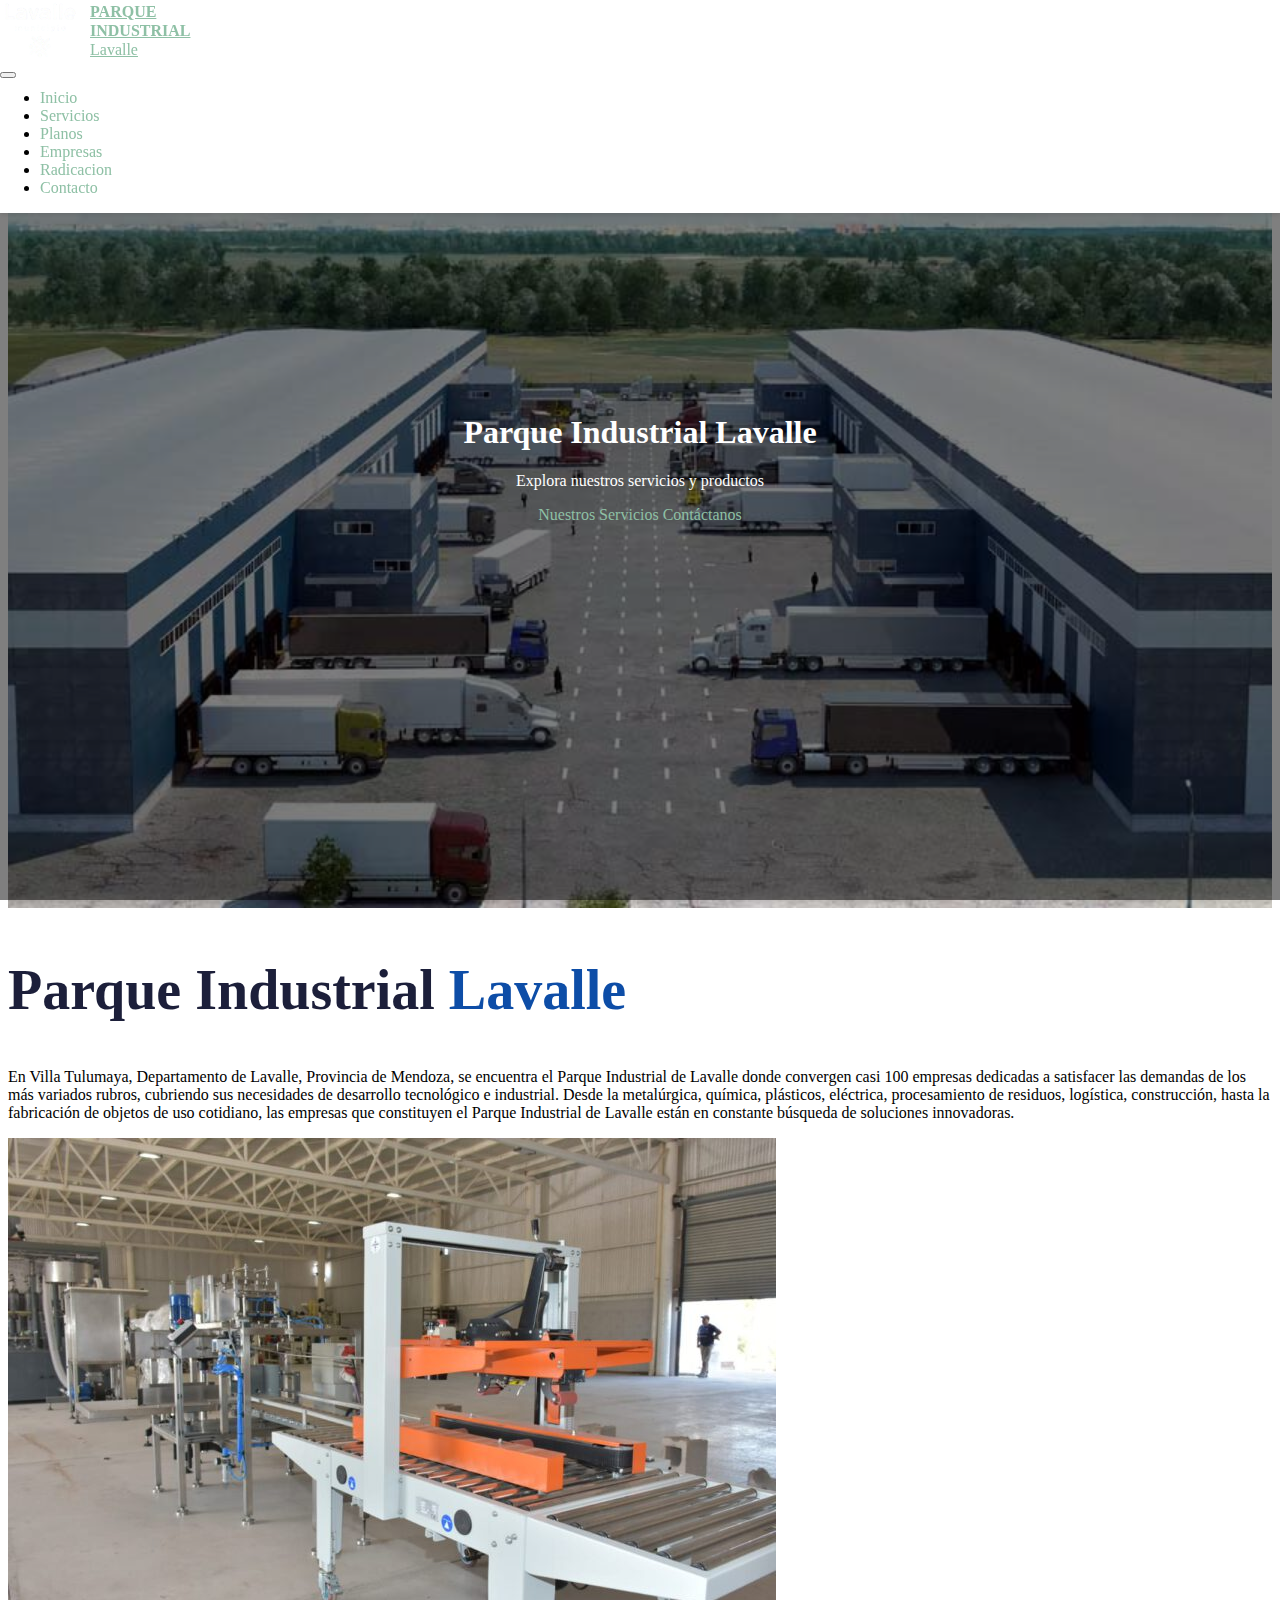
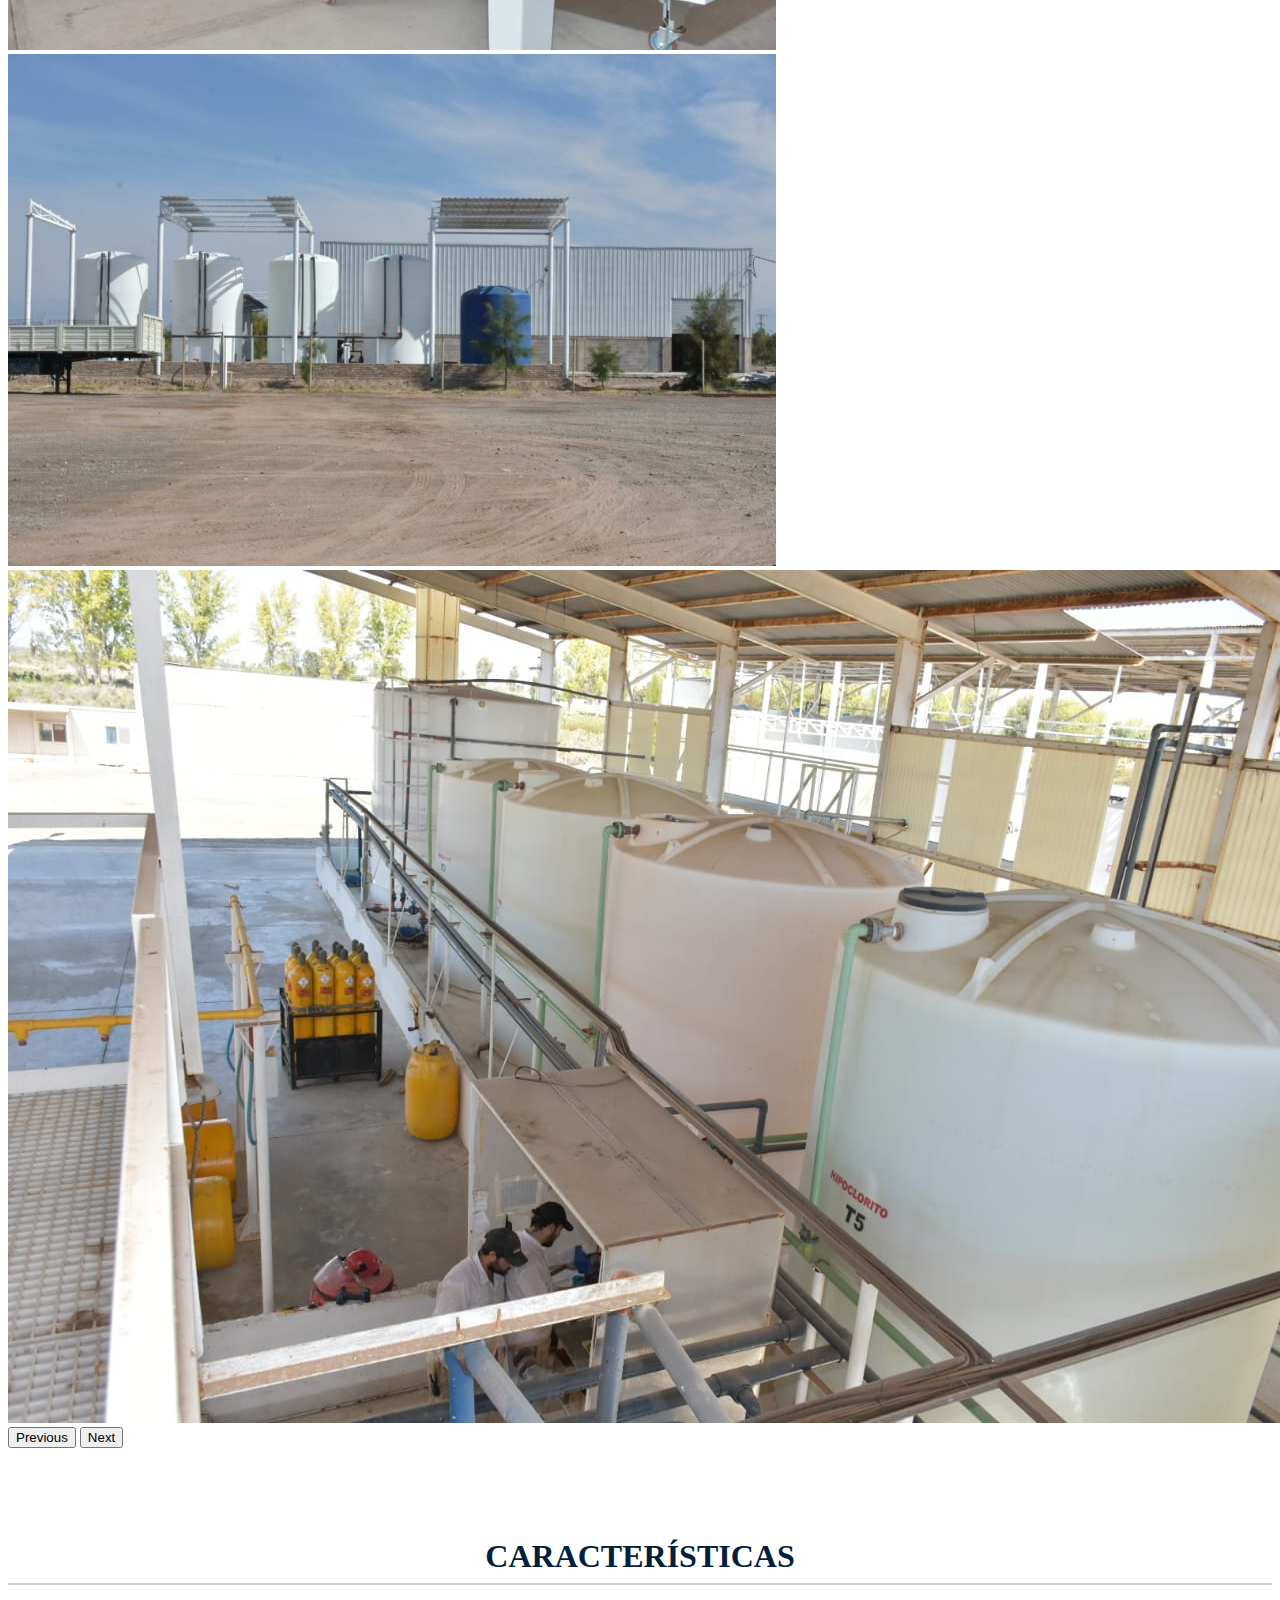
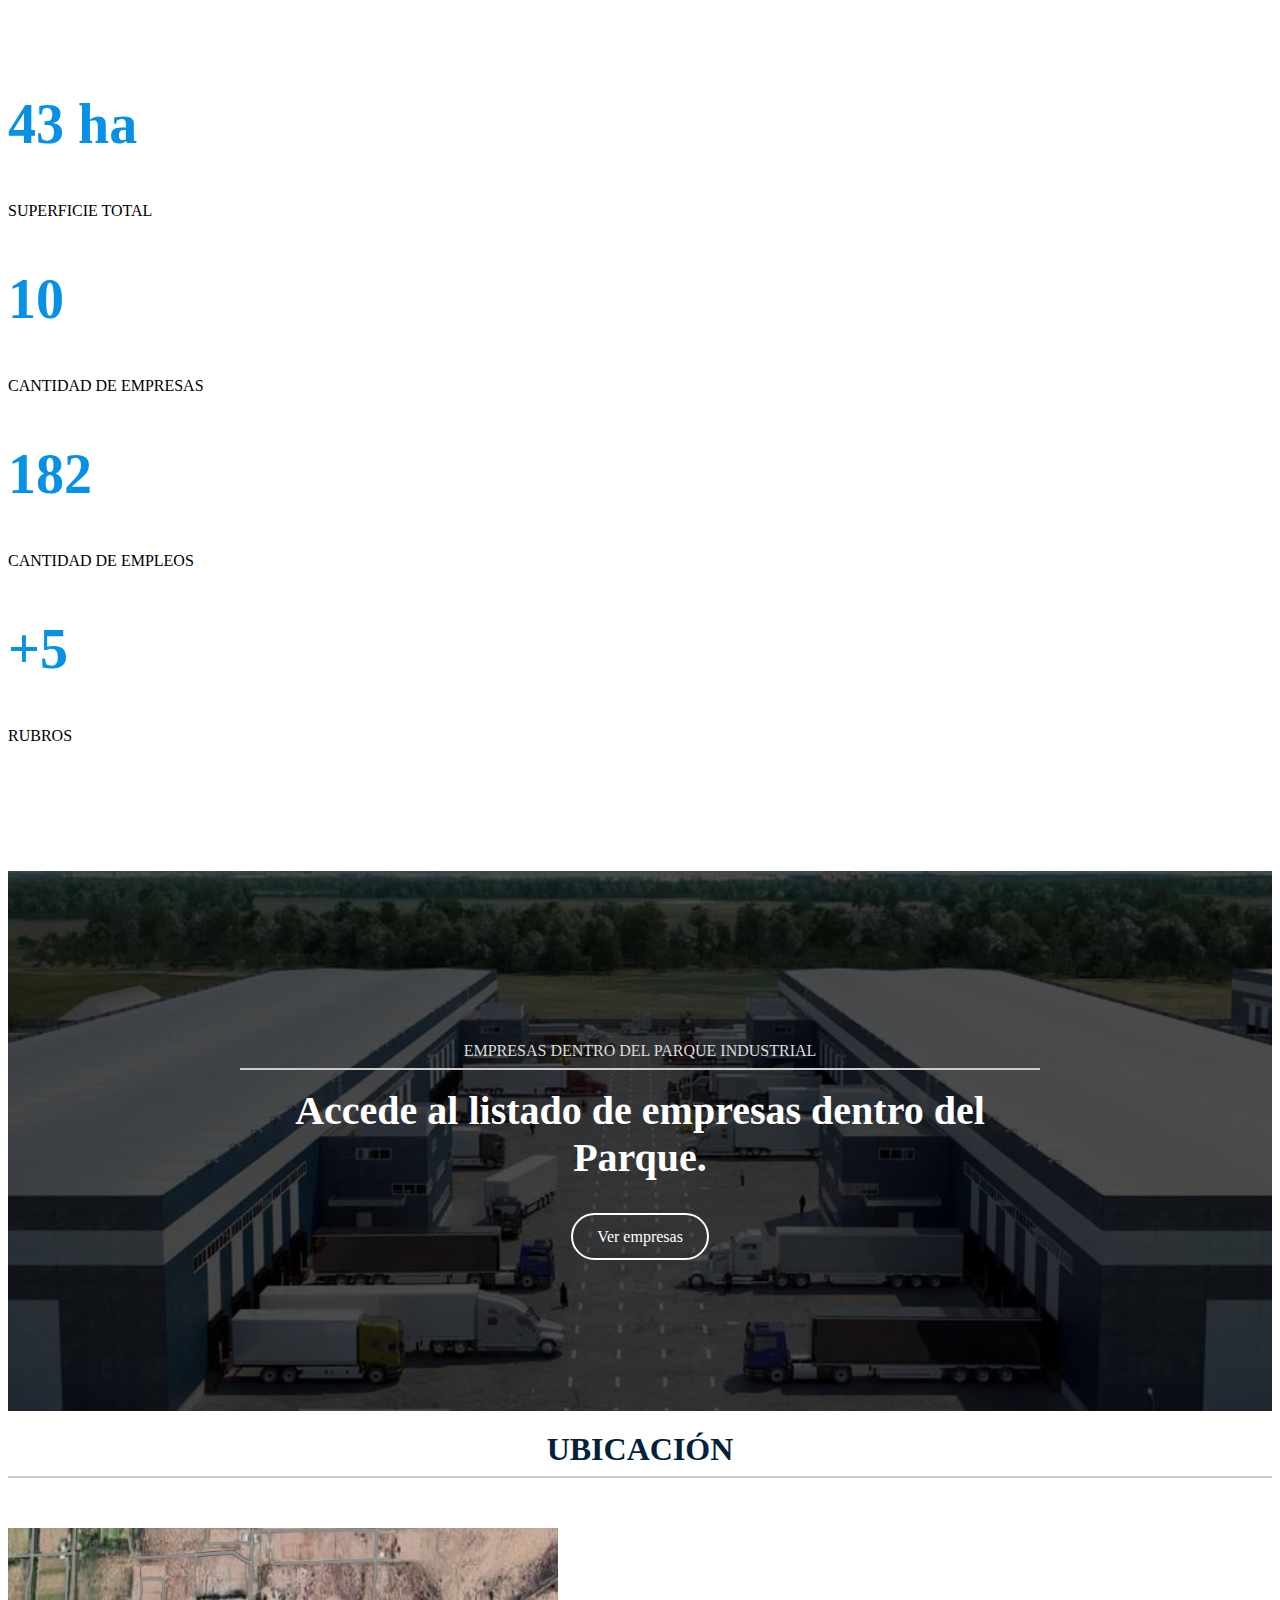
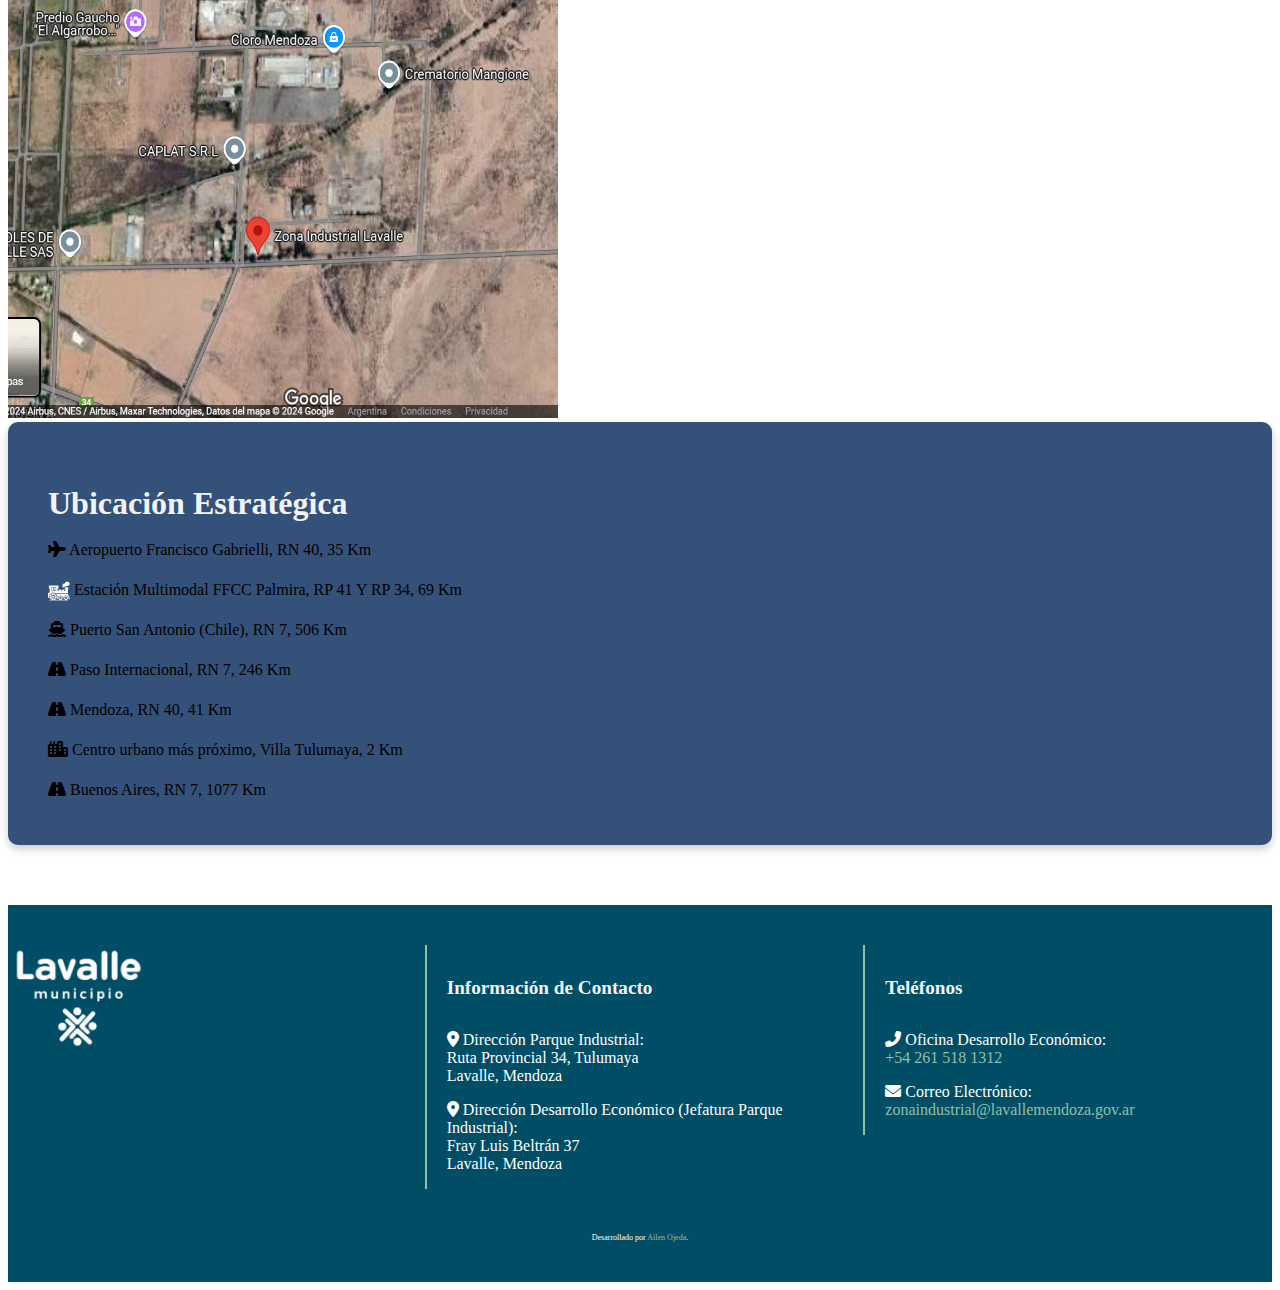
<file: index.html>
<!DOCTYPE html>
<html lang="en">
  <head>
    <title>Title</title>
    <!-- Required meta tags -->
    <meta charset="utf-8" />
    <meta
      name="viewport"
      content="width=device-width, initial-scale=1, shrink-to-fit=no"
    />

    <!-- Bootstrap CSS v5.2.1 -->
    <link
      href="https://cdn.jsdelivr.net/npm/bootstrap@5.3.2/dist/css/bootstrap.min.css"
      rel="stylesheet"
      integrity="sha384-T3c6CoIi6uLrA9TneNEoa7RxnatzjcDSCmG1MXxSR1GAsXEV/Dwwykc2MPK8M2HN"
      crossorigin="anonymous"
    />

    <link href="style.css" rel="stylesheet" />
 <!-- Última versión de Font Awesome -->
<link href="https://cdnjs.cloudflare.com/ajax/libs/font-awesome/6.0.0-beta3/css/all.min.css" rel="stylesheet">


  </head>

  <body>
    <header>
      <!-- Nav -->
      <!-- Responsive navbar-->
      <nav class="navbar navbar-expand-lg navbar-dark bg-dark">
        <div class="container px-6">
          <a class="navbar-brand me-auto logo-left" href="index.html">
            <img src="assets/logo/logo2.png" alt="Logo" width="80" height="me-auto" />
            <div class="brand-text">
              <strong>PARQUE <br> INDUSTRIAL</strong><br />Lavalle
            </div>
          </a>
          <button class="navbar-toggler" type="button" data-bs-toggle="collapse" data-bs-target="#navbarSupportedContent" aria-controls="navbarSupportedContent" aria-expanded="false" aria-label="Toggle navigation">
            <span class="navbar-toggler-icon"></span>
          </button>
          <div class="collapse navbar-collapse" id="navbarSupportedContent">
            <ul class="navbar-nav ms-auto mb-2 mb-lg-0">
              <li class="nav-item">
                <a class="nav-link active" aria-current="page" href="index.html">Inicio</a>
              </li>
          
              <li class="nav-item">
                <a class="nav-link" href="servicios/servicios.html">Servicios</a>
              </li>
              <li class="nav-item">
                <a class="nav-link" href="planos/planos.html">Planos</a>
              </li>
              <li class="nav-item">
                <a class="nav-link" href="empresas/empresas.html">Empresas</a>
              </li>
              <li class="nav-item">
                <a class="nav-link" href="radicacion/radicacion.html">Radicacion</a>
              </li>
              <li class="nav-item">
                <a class="nav-link" href="#contacto">Contacto</a>
              </li>
            </ul>
          </div>
        </div>
      </nav>
      
      <!-- Nav Fin -->

      <section class="hero position-relative">
        <div class="overlay"></div>
        <div class="hero-content text-center">
          <h1 class="display-3 fw-bold">Parque Industrial Lavalle</h1>
          <p class="lead">Explora nuestros servicios y productos</p>
          <div class="d-grid gap-2 d-sm-flex justify-content-sm-center">
            <a class="btn btn-primary btn-lg px-4 me-sm-3" href="servicios.html"
              >Nuestros Servicios</a
            >
            <a class="btn btn-outline-light btn-lg px-4" href="#contacto"
              >Contáctanos</a
            >
          </div>
        </div>
      </section>
    </header>
    <!-- Fin header-->

    <main>
<section class="conocenos">

  <div class="container">
    <div class="row align-items-center">
      <div class="col-md-6">
        <h2>Parque Industrial <span style="color:#0d4da7;">Lavalle</span></h2>
        <p>En Villa Tulumaya, Departamento de Lavalle, Provincia de Mendoza, se encuentra el Parque Industrial de Lavalle donde convergen casi 100 empresas dedicadas a satisfacer las demandas de los más variados rubros, cubriendo sus necesidades de desarrollo tecnológico e industrial. Desde la metalúrgica, química, plásticos, eléctrica, procesamiento de residuos, logística, construcción, hasta la fabricación de objetos de uso cotidiano, las empresas que constituyen el Parque Industrial de Lavalle están en constante búsqueda de soluciones innovadoras.</p>
      </div>
      <div class="col-md-6 text-md-right">
        <div id="carouselExampleFade" class="carousel slide carousel-fade" data-bs-ride="carousel">
          <div class="carousel-inner">
            <div class="carousel-item active">
              <img src="assets/img/1.jpg" class="d-block w-100" alt="...">
            </div>
            <div class="carousel-item">
              <img src="assets/img/2.jpg" class="d-block w-100" alt="...">
            </div>
            <div class="carousel-item">
              <img src="assets/img/3.jpg" class="d-block w-100" alt="...">
            </div>
          </div>
          <button class="carousel-control-prev" type="button" data-bs-target="#carouselExampleFade" data-bs-slide="prev">
            <span class="carousel-control-prev-icon" aria-hidden="true"></span>
            <span class="visually-hidden">Previous</span>
          </button>
          <button class="carousel-control-next" type="button" data-bs-target="#carouselExampleFade" data-bs-slide="next">
            <span class="carousel-control-next-icon" aria-hidden="true"></span>
            <span class="visually-hidden">Next</span>
          </button>
        </div>
      </div>
    </div>
  </div>

</section>






<section class="caracteristicas" id="caracteristicas">
  <div class="container ubi">
    <div>
      <h3>CARACTERÍSTICAS</h3>
    </div>

    <div class="statistics">
      <div class="container">
        <div class="row justify-content-center text-center">
          <!-- Superficie Total -->
          <div class="col-md-3 col-sm-6">
            <h2 class="stylized-number"><span class="counter" data-target="118">0</span> ha</h2>
            <p>Superficie Total</p>
          </div>
          <!-- Cantidad de Empresas -->
          <div class="col-md-3 col-sm-6">
            <h2 class="stylized-number"><span class="counter" data-target="30">0</span></h2>
            <p>Cantidad de Empresas</p>
          </div>
          <!-- Cantidad de Empleos -->
          <div class="col-md-3 col-sm-6">
            <h2 class="stylized-number"><span class="counter" data-target="500">0</span></h2>
            <p>Cantidad de Empleos</p>
          </div>
          <!-- Rubros -->
          <div class="col-md-3 col-sm-6">
            <h2 class="stylized-number"><span class="counter" data-target="15" data-prefix="+">0</span></h2>
            <p>Rubros</p>
          </div>
        </div>
      </div>
    </div>
  </div>

  <script>
    document.addEventListener("DOMContentLoaded", () => {
      const counters = document.querySelectorAll(".counter");
      const duration = 2000; // Duración total del contador en milisegundos
      const frameRate = 10; // Intervalo entre actualizaciones en milisegundos
      const totalFrames = duration / frameRate;

      counters.forEach(counter => {
        const target = +counter.getAttribute("data-target");
        const prefix = counter.getAttribute("data-prefix") || ""; // Prefijo opcional
        const increment = target / totalFrames;

        let count = 0;
        const updateCount = () => {
          count += increment;

          if (count < target) {
            counter.innerText = prefix + Math.floor(count);
            setTimeout(updateCount, frameRate);
          } else {
            counter.innerText = prefix + target;
          }
        };

        updateCount();
      });
    });
  </script>
</section>


 
</section>
<section class="empresas">
  <div class="overlayy"></div>
  <div class="contenido">
      <h3>Empresas dentro del parque industrial</h3>
      <h1>Accede al listado de empresas dentro del Parque.</h1>
      <a href="empresas.html" class="btnempresas">Ver empresas</a>
  </div>
</section>



<section class="ubicacion" id="ubicacion">
  <div class="container ubi">
    <div>
      <h3>UBICACIÓN</h3>
    </div>
  </div>

  <div class="container ">
    <div class="row align-items-start">
      <!-- Columna para la imagen -->
      <div class="col-md-6">
        <img src="assets/img/mapa.png" alt="Mapa" class="googlemaps">
      </div>

      <div class="col-md-6 tarjetas text-white">
        <div class="list-container">
          <h4>Ubicación Estratégica</h4>
          <p>
            <i class="fas fa-plane"></i> Aeropuerto Francisco Gabrielli, RN 40, 35 Km
          </p>
          <p>
            <img src="assets/iconos/train.png" alt="Tren completo" class="icono-tren"> Estación Multimodal FFCC Palmira, RP 41 Y RP 34, 69 Km
          </p>
          <p>
            <i class="fas fa-ship"></i> Puerto San Antonio (Chile), RN 7, 506 Km
          </p>
          <p>
            <i class="fas fa-road"></i> Paso Internacional, RN 7, 246 Km
          </p>
          <p>
            <i class="fas fa-road"></i> Mendoza, RN 40, 41 Km
          </p>
          <p>
            <i class="fas fa-city"></i> Centro urbano más próximo, Villa Tulumaya, 2 Km
          </p>
          <p>
            <i class="fas fa-road"></i> Buenos Aires, RN 7, 1077 Km
          </p>
          <br>
        </div>
      </div>
      
      
      
      
      
</section>

    </main>
    <footer class="custom-footer bg-dark contacto" id="contacto">
      <div class="container footer-container">
          <div class="footer-column">
            <a href="https://lavallemendoza.gob.ar/public/">
              <img src="assets/logo/logo2.png" width="140" alt="Logo Lavalle Municipio" class="footer-logo">
            </a>
            
          </div>
          <div class="footer-column bordered-column">
            <h5>Información de Contacto</h5>
            <p>
              <i class="fas fa-map-marker-alt me-2"></i> Dirección Parque Industrial: <br>
              Ruta Provincial 34, Tulumaya<br>
              Lavalle, Mendoza
            </p>
            <p>
              <i class="fas fa-map-marker-alt me-2"></i> Dirección Desarrollo Económico (Jefatura Parque Industrial): <br>
              Fray Luis Beltrán 37<br>
              Lavalle, Mendoza
            </p>
          </div>
          
          <div class="footer-column bordered-column">
            <h5>Teléfonos</h5>
            <p>
              <i class="fas fa-phone-alt me-2"></i> Oficina Desarrollo Económico: <br>
              <a href="tel:+542615181312">+54 261 518 1312</a>
            </p>
            <p>
              <i class="fas fa-envelope me-2"></i> Correo Electrónico: <br>
              <a href="mailto:zonaindustrial@lavallemendoza.gov.ar">zonaindustrial@lavallemendoza.gov.ar</a>
            </p>
          </div>
          
      </div>
      <br><br>
      <div class="diseño bg-dark">
        <p >Desarrollado por <a href="https://www.linkedin.com/in/ailen-ojeda" target="_blank">Ailen Ojeda</a>.</p>
      </div>
      
  </footer>
  
  
    <!-- Bootstrap JavaScript Libraries -->
    <script
      src="https://cdn.jsdelivr.net/npm/@popperjs/core@2.11.8/dist/umd/popper.min.js"
      integrity="sha384-I7E8VVD/ismYTF4hNIPjVp/Zjvgyol6VFvRkX/vR+Vc4jQkC+hVqc2pM8ODewa9r"
      crossorigin="anonymous"
    ></script>
    <script
      src="https://cdn.jsdelivr.net/npm/bootstrap@5.3.2/dist/js/bootstrap.min.js"
      integrity="sha384-BBtl+eGJRgqQAUMxJ7pMwbEyER4l1g+O15P+16Ep7Q9Q+zqX6gSbd85u4mG4QzX+"
      crossorigin="anonymous"
    ></script>
  </body>
</html>
</file>
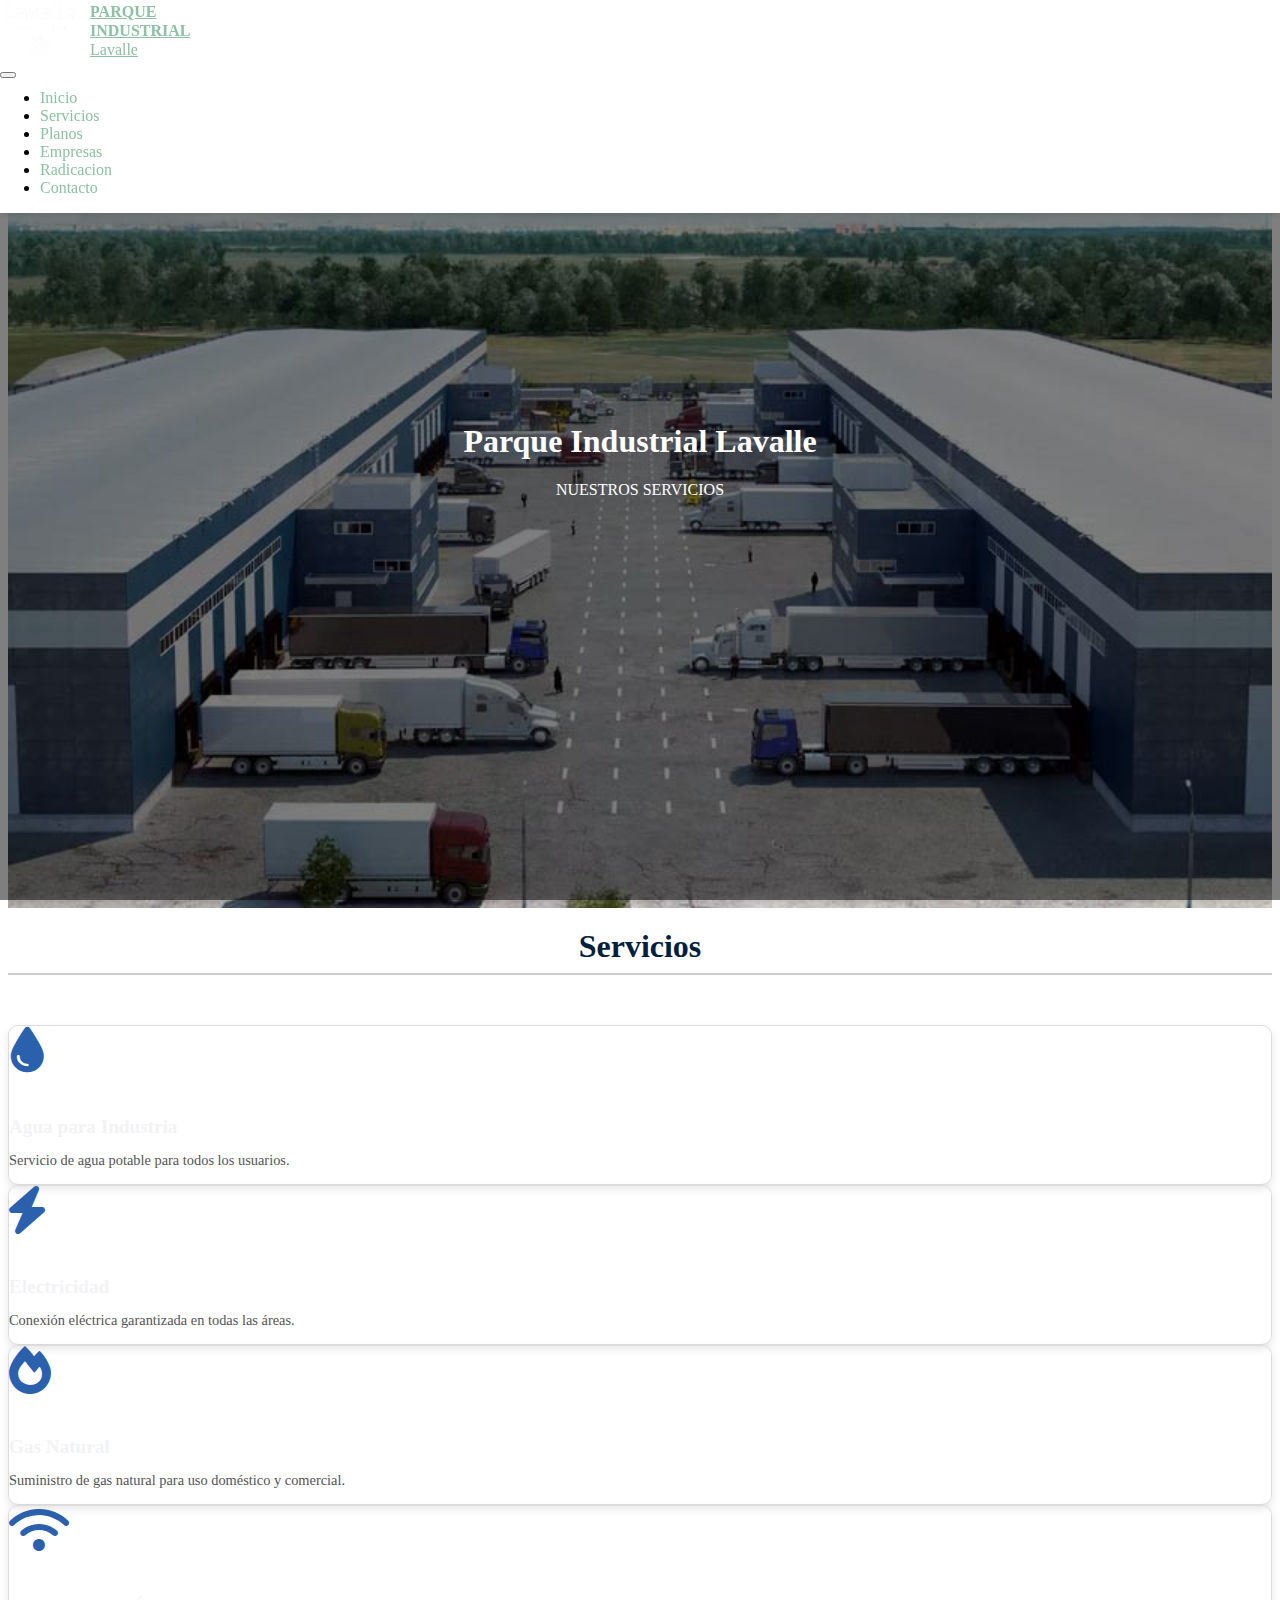
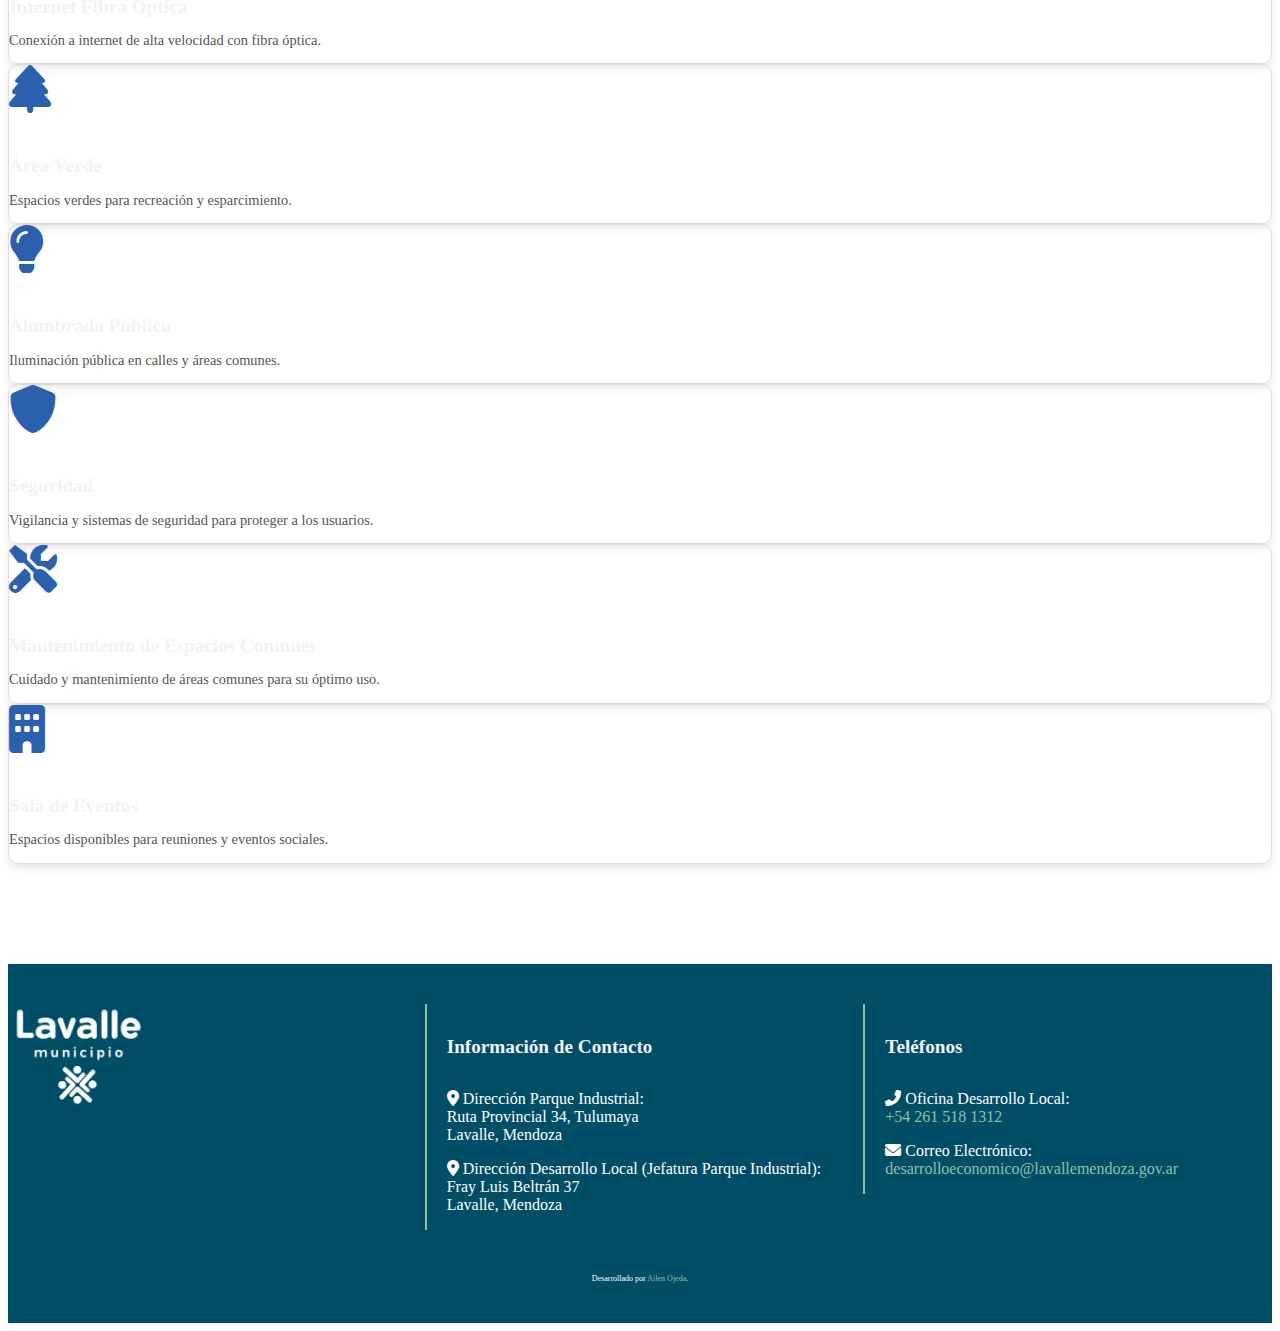
<file: servicios.html>
<!DOCTYPE html>
<html lang="en">
  <head>
    <title>Title</title>
    <!-- Required meta tags -->
    <meta charset="utf-8" />
    <meta
      name="viewport"
      content="width=device-width, initial-scale=1, shrink-to-fit=no"
    />

    <!-- Bootstrap CSS v5.2.1 -->
    <link
      href="https://cdn.jsdelivr.net/npm/bootstrap@5.3.2/dist/css/bootstrap.min.css"
      rel="stylesheet"
      integrity="sha384-T3c6CoIi6uLrA9TneNEoa7RxnatzjcDSCmG1MXxSR1GAsXEV/Dwwykc2MPK8M2HN"
      crossorigin="anonymous"
    />

    <link href="style.css" rel="stylesheet" />
 <!-- Última versión de Font Awesome -->
<link href="https://cdnjs.cloudflare.com/ajax/libs/font-awesome/6.0.0-beta3/css/all.min.css" rel="stylesheet">


  </head>

  <body>
    <header>
      <!-- Nav -->
      <!-- Responsive navbar-->
      <nav class="navbar navbar-expand-lg navbar-dark bg-dark">
        <div class="container px-6">
          <a class="navbar-brand me-auto logo-left" href="index.html">
            <img src="assets/logo/logo2.png" alt="Logo" width="80" height="me-auto" />
            <div class="brand-text">
              <strong>PARQUE <br> INDUSTRIAL</strong><br />Lavalle
            </div>
          </a>
          <button class="navbar-toggler" type="button" data-bs-toggle="collapse" data-bs-target="#navbarSupportedContent" aria-controls="navbarSupportedContent" aria-expanded="false" aria-label="Toggle navigation">
            <span class="navbar-toggler-icon"></span>
          </button>
          <div class="collapse navbar-collapse" id="navbarSupportedContent">
            <ul class="navbar-nav ms-auto mb-2 mb-lg-0">
              <li class="nav-item">
                <a class="nav-link active" aria-current="page" href="index.html">Inicio</a>
              </li>
          
              <li class="nav-item">
                <a class="nav-link" href="servicios.html">Servicios</a>
              </li>
              <li class="nav-item">
                <a class="nav-link" href="planos.html">Planos</a>
              </li>
              <li class="nav-item">
                <a class="nav-link" href="empresas.html">Empresas</a>
              </li>
              <li class="nav-item">
                <a class="nav-link" href="radicacion.html">Radicacion</a>
              </li>
              <li class="nav-item">
                <a class="nav-link" href="#contacto">Contacto</a>
              </li>
            </ul>
          </div>
        </div>
      </nav>
      
      <!-- Nav Fin -->

      <section class="hero position-relative">
        <div class="overlay"></div>
        <div class="hero-content text-center">
          <h1 class="display-3 fw-bold">Parque Industrial Lavalle</h1>
          <p class="lead">NUESTROS SERVICIOS</p>
          
        </div>
      </section>
    </header>
    <!-- Fin header-->

    <main>


<section class="servicios" id="servicios">
  <div class="container">
    <h3 class="ubi">Servicios</h3>
    <div class="row text-center bg-light p-3">
      <!-- Tarjeta 1: Agua -->
      <div class="col-md-4 col-sm-6 mb-4">
        <div class="card servicio-card">
          <div class="card-body">
            <i class="fas fa-tint servicio-icon"></i>
            <h5 class="card-title">Agua para Industria</h5>
            <p class="card-text">Servicio de agua potable para todos los usuarios.</p>
          </div>
        </div>
      </div>

      <!-- Tarjeta 2: Electricidad -->
      <div class="col-md-4 col-sm-6 mb-4">
        <div class="card servicio-card">
          <div class="card-body">
            <i class="fas fa-bolt servicio-icon"></i>
            <h5 class="card-title">Electricidad</h5>
            <p class="card-text">Conexión eléctrica garantizada en todas las áreas.</p>
          </div>
        </div>
      </div>

      <!-- Tarjeta 3: Gas Natural -->
      <div class="col-md-4 col-sm-6 mb-4">
        <div class="card servicio-card">
          <div class="card-body">
            <i class="fas fa-fire servicio-icon"></i>
            <h5 class="card-title">Gas Natural</h5>
            <p class="card-text">Suministro de gas natural para uso doméstico y comercial.</p>
          </div>
        </div>
      </div>

      <!-- Tarjeta 4: Internet Fibra Óptica -->
      <div class="col-md-4 col-sm-6 mb-4">
        <div class="card servicio-card">
          <div class="card-body">
            <i class="fas fa-wifi servicio-icon"></i>
            <h5 class="card-title">Internet Fibra Óptica</h5>
            <p class="card-text">Conexión a internet de alta velocidad con fibra óptica.</p>
          </div>
        </div>
      </div>

      <!-- Tarjeta 5: Área Verde -->
      <div class="col-md-4 col-sm-6 mb-4">
        <div class="card servicio-card">
          <div class="card-body">
            <i class="fas fa-tree servicio-icon"></i>
            <h5 class="card-title">Área Verde</h5>
            <p class="card-text">Espacios verdes para recreación y esparcimiento.</p>
          </div>
        </div>
      </div>

      <!-- Tarjeta 6: Alumbrado Público -->
      <div class="col-md-4 col-sm-6 mb-4">
        <div class="card servicio-card">
          <div class="card-body">
            <i class="fas fa-lightbulb servicio-icon"></i>
            <h5 class="card-title">Alumbrado Público</h5>
            <p class="card-text">Iluminación pública en calles y áreas comunes.</p>
          </div>
        </div>
      </div>

      <!-- Tarjeta 7: Seguridad -->
      <div class="col-md-4 col-sm-6 mb-4">
        <div class="card servicio-card">
          <div class="card-body">
            <i class="fas fa-shield-alt servicio-icon"></i>
            <h5 class="card-title">Seguridad</h5>
            <p class="card-text">Vigilancia y sistemas de seguridad para proteger a los usuarios.</p>
          </div>
        </div>
      </div>

      <!-- Tarjeta 8: Mantenimiento de Espacios Comunes -->
      <div class="col-md-4 col-sm-6 mb-4">
        <div class="card servicio-card">
          <div class="card-body">
            <i class="fas fa-tools servicio-icon"></i>
            <h5 class="card-title">Mantenimiento de Espacios Comunes</h5>
            <p class="card-text">Cuidado y mantenimiento de áreas comunes para su óptimo uso.</p>
          </div>
        </div>
      </div>

      <!-- Tarjeta 9: Sala de Eventos -->
      <div class="col-md-4 col-sm-6 mb-4">
        <div class="card servicio-card">
          <div class="card-body">
            <i class="fas fa-building servicio-icon"></i>
            <h5 class="card-title">Sala de Eventos</h5>
            <p class="card-text">Espacios disponibles para reuniones y eventos sociales.</p>
          </div>
        </div>
      </div>

    </div>
  </div>
</section>



    </main>
    <footer class="custom-footer bg-dark" id="contacto">
      <div class="container footer-container">
          <div class="footer-column">
            <a href="https://lavallemendoza.gob.ar/public/">
              <img src="assets/logo/logo2.png" width="140" alt="Logo Lavalle Municipio" class="footer-logo">
            </a>
            
          </div>
          <div class="footer-column bordered-column">
            <h5>Información de Contacto</h5>
            <p>
              <i class="fas fa-map-marker-alt me-2"></i> Dirección Parque Industrial: <br>
              Ruta Provincial 34, Tulumaya<br>
              Lavalle, Mendoza
            </p>
            <p>
              <i class="fas fa-map-marker-alt me-2"></i> Dirección Desarrollo Local (Jefatura Parque Industrial): <br>
              Fray Luis Beltrán 37<br>
              Lavalle, Mendoza
            </p>
          </div>
          
          <div class="footer-column bordered-column">
            <h5>Teléfonos</h5>
            <p>
              <i class="fas fa-phone-alt me-2"></i> Oficina Desarrollo Local: <br>
              <a href="tel:+542615181312">+54 261 518 1312</a>
            </p>
            <p>
              <i class="fas fa-envelope me-2"></i> Correo Electrónico: <br>
              <a href="mailto:desarrolloeconomico@lavallemendoza.gov.ar">desarrolloeconomico@lavallemendoza.gov.ar</a>
            </p>
          </div>
          
      </div>
      <br><br>
      <div class="diseño bg-dark">
        <p >Desarrollado por <a href="https://www.linkedin.com/in/ailen-ojeda" target="_blank">Ailen Ojeda</a>.</p>
      </div>
      
  </footer>
  
  
    <!-- Bootstrap JavaScript Libraries -->
    <script
      src="https://cdn.jsdelivr.net/npm/@popperjs/core@2.11.8/dist/umd/popper.min.js"
      integrity="sha384-I7E8VVD/ismYTF4hNIPjVp/Zjvgyol6VFvRkX/vR+Vc4jQkC+hVqc2pM8ODewa9r"
      crossorigin="anonymous"
    ></script>
    <script
      src="https://cdn.jsdelivr.net/npm/bootstrap@5.3.2/dist/js/bootstrap.min.js"
      integrity="sha384-BBtl+eGJRgqQAUMxJ7pMwbEyER4l1g+O15P+16Ep7Q9Q+zqX6gSbd85u4mG4QzX+"
      crossorigin="anonymous"
    ></script>
  </body>
</html>
</file>
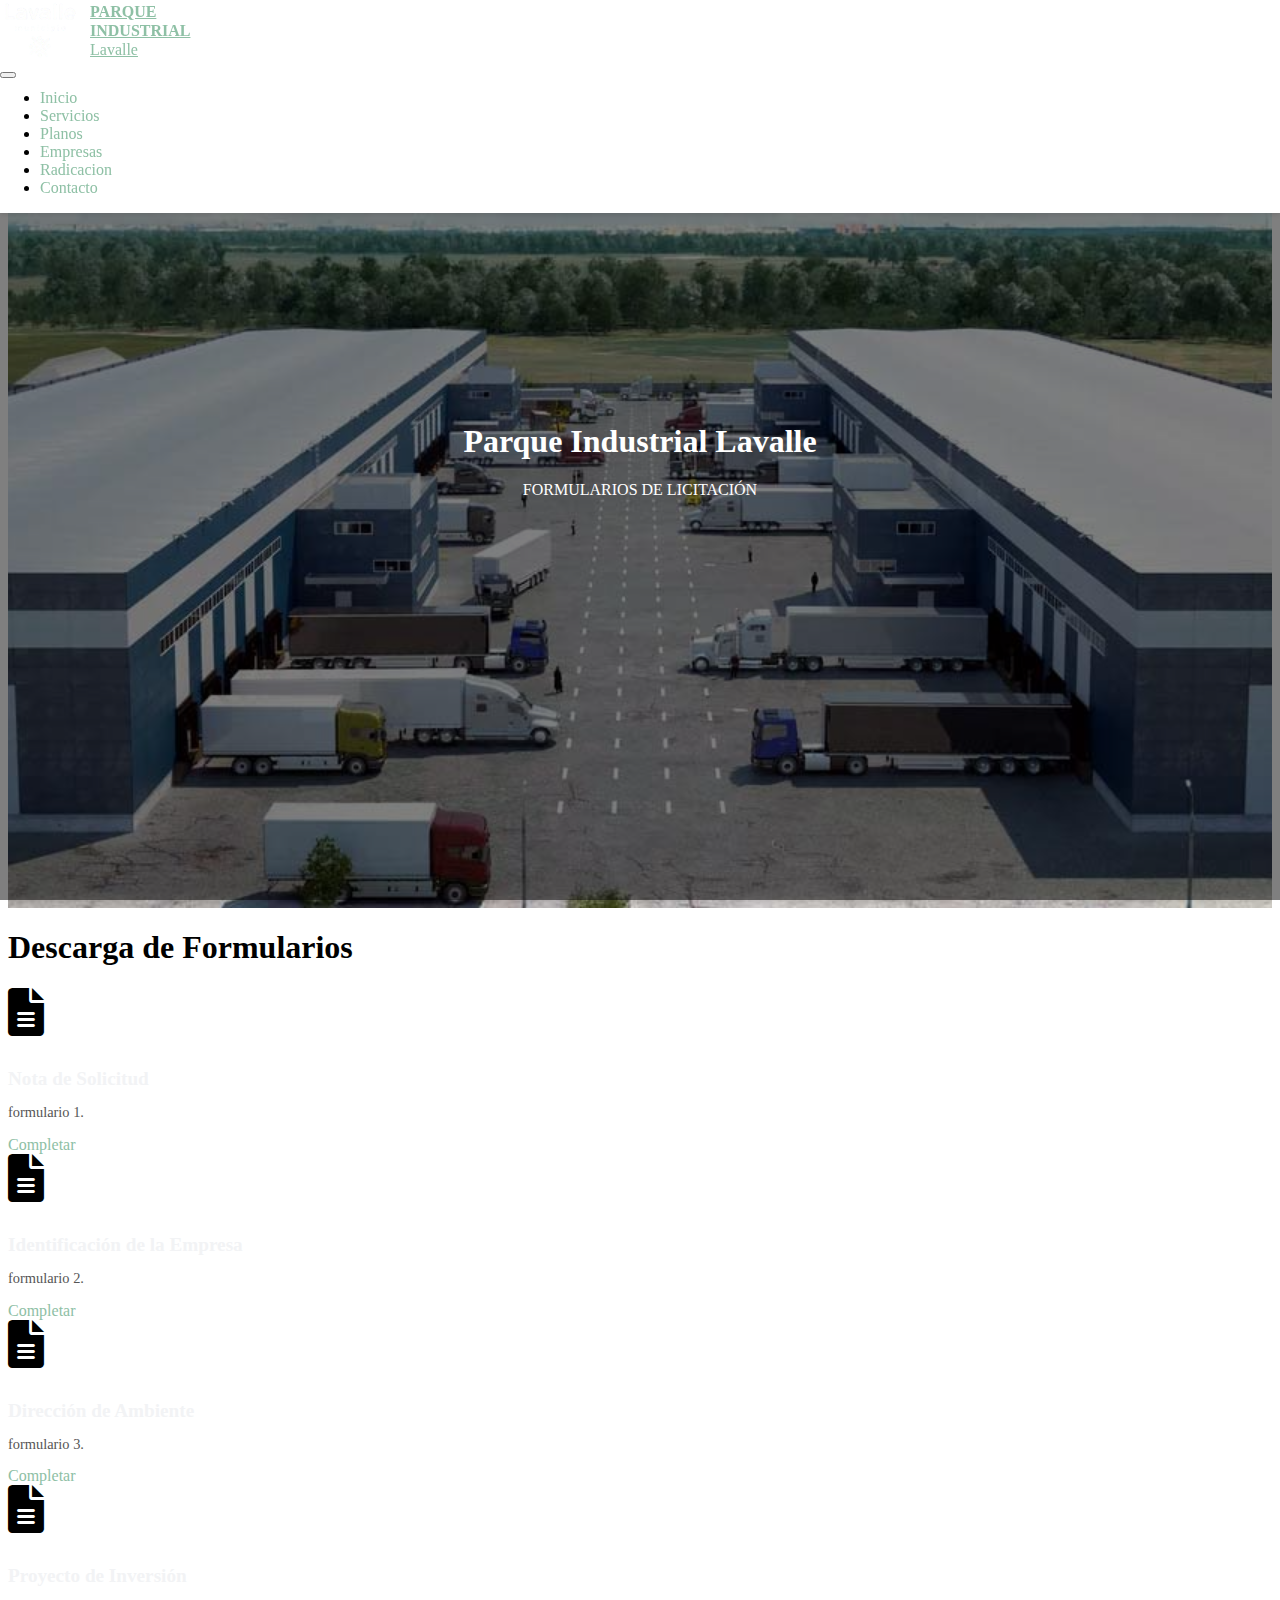
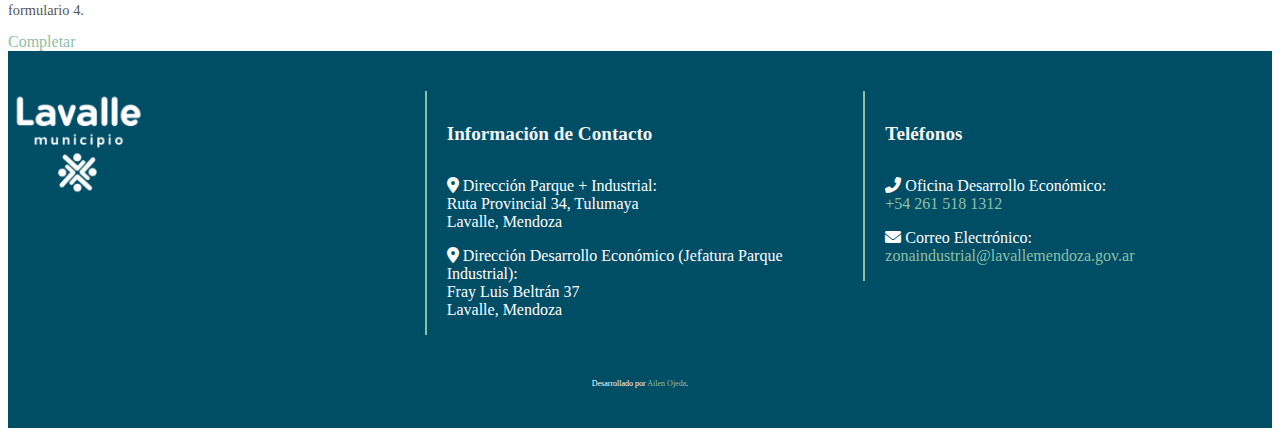
<file: radicacion/radicacion.html>
<!DOCTYPE html>
<html lang="en">
  <head>
    <title>Title</title>
    <!-- Required meta tags -->
    <meta charset="utf-8" />
    <meta
      name="viewport"
      content="width=device-width, initial-scale=1, shrink-to-fit=no"
    />

    <!-- Bootstrap CSS v5.2.1 -->
    <link
      href="https://cdn.jsdelivr.net/npm/bootstrap@5.3.2/dist/css/bootstrap.min.css"
      rel="stylesheet"
      integrity="sha384-T3c6CoIi6uLrA9TneNEoa7RxnatzjcDSCmG1MXxSR1GAsXEV/Dwwykc2MPK8M2HN"
      crossorigin="anonymous"
    />

    <link href="../style.css" rel="stylesheet" />
    <!-- Última versión de Font Awesome -->
    <link
      href="https://cdnjs.cloudflare.com/ajax/libs/font-awesome/6.0.0-beta3/css/all.min.css"
      rel="stylesheet"
    />
  </head>

  <body>
    <header>
      <!-- Nav -->
      <!-- Responsive navbar-->
      <nav class="navbar navbar-expand-lg navbar-dark bg-dark">
        <div class="container px-6">
          <a class="navbar-brand me-auto logo-left" href="index.html">
            <img
              src="../assets/logo/logo2.png"
              alt="Logo"
              width="80"
              height="me-auto"
            />
            <div class="brand-text">
              <strong
                >PARQUE <br />
                INDUSTRIAL</strong
              ><br />Lavalle
            </div>
          </a>
          <button
            class="navbar-toggler"
            type="button"
            data-bs-toggle="collapse"
            data-bs-target="#navbarSupportedContent"
            aria-controls="navbarSupportedContent"
            aria-expanded="false"
            aria-label="Toggle navigation"
          >
            <span class="navbar-toggler-icon"></span>
          </button>
          <div class="collapse navbar-collapse" id="navbarSupportedContent">
            <ul class="navbar-nav ms-auto mb-2 mb-lg-0">
              <li class="nav-item">
                <a class="nav-link active" aria-current="page" href="index.html"
                  >Inicio</a
                >
              </li>

              <li class="nav-item">
                <a class="nav-link" href="../servicios/servicios.html"
                  >Servicios</a
                >
              </li>
              <li class="nav-item">
                <a class="nav-link" href="../planos/planos.html">Planos</a>
              </li>
              <li class="nav-item">
                <a class="nav-link" href="../empresas/empresas.html"
                  >Empresas</a
                >
              </li>
              <li class="nav-item">
                <a class="nav-link" href="../radicacion/radicacion.html"
                  >Radicacion</a
                >
              </li>
              <li class="nav-item">
                <a class="nav-link" href="#contacto">Contacto</a>
              </li>
            </ul>
          </div>
        </div>
      </nav>

      <!-- Nav Fin -->

      <section class="hero position-relative">
        <div class="overlay"></div>
        <div class="hero-content text-center">
          <h1 class="display-3 fw-bold">Parque Industrial Lavalle</h1>
          <p class="lead">FORMULARIOS DE LICITACIÓN</p>
        </div>
      </section>
    </header>
    <!-- Fin header-->

    <main class="container my-5">
      <h1 class="text-center mb-4">Descarga de Formularios</h1>
      <div class="row">
        <!-- Formulario 1 -->
        <div class="col-md-4 mb-4">
          <div class="card text-center shadow">
            <div class="card-body">
              <i class="fas fa-file-alt fa-3x text-primary mb-3"></i>
              <h5 class="card-title">Nota de Solicitud</h5>
              <p class="card-text">formulario 1.</p>
              <a
                href="https://docs.google.com/forms/d/e/1FAIpQLScAswMGpmFITNZSnPMkQFW5RFPiay6JmupnQs-Q2hzRvyZZQg/viewform?usp=header"
                class="btn btn-primary"
              >
                Completar
              </a>
            </div>
          </div>
        </div>

        <!-- Formulario 2 -->
        <div class="col-md-4 mb-4">
          <div class="card text-center shadow">
            <div class="card-body">
              <i class="fas fa-file-alt fa-3x text-primary mb-3"></i>
              <h5 class="card-title">Identificación de la Empresa</h5>
              <p class="card-text">formulario 2.</p>
              <a
                href="https://docs.google.com/forms/d/e/1FAIpQLScr813O28GhxfJHZqBXCmlhQkTvIUFXnqIq7xn9JJGH3cK63Q/viewform?usp=header"
                class="btn btn-primary"
                download
              >
                Completar
              </a>
            </div>
          </div>
        </div>

        <!-- Formulario 3 -->
        <div class="col-md-4 mb-4">
          <div class="card text-center shadow">
            <div class="card-body">
              <i class="fas fa-file-alt fa-3x text-primary mb-3"></i>
              <h5 class="card-title">Dirección de Ambiente</h5>
              <p class="card-text">formulario 3.</p>
              <a
                href="https://docs.google.com/forms/d/e/1FAIpQLSci7b2XX4V29rTrFxvd-NBVOQrDo_pXn4Oz0yu_Xory4qwVIg/viewform?usp=header"
                class="btn btn-primary"
                download
              >
                Completar
              </a>
            </div>
          </div>
        </div>

        <!-- Formulario 4 -->
        <div class="col-md-4 mb-4">
          <div class="card text-center shadow">
            <div class="card-body">
              <i class="fas fa-file-alt fa-3x text-primary mb-3"></i>
              <h5 class="card-title">Proyecto de Inversión</h5>
              <p class="card-text">formulario 4.</p>
              <a
                href="https://docs.google.com/forms/d/e/1FAIpQLSekX-biGownTcgoWo488Fl8FR1EkBXIBaTIQUDHOftiRiWaRA/viewform?usp=header"
                class="btn btn-primary"
              >
                Completar
              </a>
            </div>
          </div>
        </div>
      </div>
    </main>

    <footer class="custom-footer bg-dark" id="contacto">
      <div class="container footer-container">
        <div class="footer-column">
          <a href="https://lavallemendoza.gob.ar/public/">
            <img
              src="../assets/logo/logo2.png"
              width="140"
              alt="Logo Lavalle Municipio"
              class="footer-logo"
            />
          </a>
        </div>
        <div class="footer-column bordered-column">
          <h5>Información de Contacto</h5>
          <p>
            <i class="fas fa-map-marker-alt me-2"></i> Dirección Parque +
            Industrial: <br />
            Ruta Provincial 34, Tulumaya<br />
            Lavalle, Mendoza
          </p>
          <p>
            <i class="fas fa-map-marker-alt me-2"></i> Dirección Desarrollo
            Económico (Jefatura Parque Industrial): <br />
            Fray Luis Beltrán 37<br />
            Lavalle, Mendoza
          </p>
        </div>

        <div class="footer-column bordered-column">
          <h5>Teléfonos</h5>
          <p>
            <i class="fas fa-phone-alt me-2"></i> Oficina Desarrollo Económico:
            <br />
            <a href="tel:+542615181312">+54 261 518 1312</a>
          </p>
          <p>
            <i class="fas fa-envelope me-2"></i> Correo Electrónico: <br />
            <a href="mailto:zonaindustrial@lavallemendoza.gov.ar"
              >zonaindustrial@lavallemendoza.gov.ar</a
            >
          </p>
        </div>
      </div>
      <br /><br />
      <div class="diseño bg-dark">
        <p>
          Desarrollado por
          <a href="https://www.linkedin.com/in/ailen-ojeda" target="_blank"
            >Ailen Ojeda</a
          >.
        </p>
      </div>
    </footer>

    <!-- Bootstrap JavaScript Libraries -->
    <script
      src="https://cdn.jsdelivr.net/npm/@popperjs/core@2.11.8/dist/umd/popper.min.js"
      integrity="sha384-I7E8VVD/ismYTF4hNIPjVp/Zjvgyol6VFvRkX/vR+Vc4jQkC+hVqc2pM8ODewa9r"
      crossorigin="anonymous"
    ></script>
    <script
      src="https://cdn.jsdelivr.net/npm/bootstrap@5.3.2/dist/js/bootstrap.min.js"
      integrity="sha384-BBtl+eGJRgqQAUMxJ7pMwbEyER4l1g+O15P+16Ep7Q9Q+zqX6gSbd85u4mG4QzX+"
      crossorigin="anonymous"
    ></script>
  </body>
</html>
</file>
<file: style.css>
.hero {
    background-image: url('assets/img/imagendeejemplo.jpg');
    background-size: cover;
    background-position: center;
    height: 100vh;
    color: white;
    display: flex;
    align-items: center;
    justify-content: center;
    text-align: center;
  }
  .overlay {
    position: absolute;
    top: 0;
    left: 0;
    width: 100%;
    height: 100%;
    background: rgba(0, 0, 0, 0.5); /* Ajusta la opacidad según sea necesario */
  }
  .hero-content {
    position: relative;
    z-index: 1;
  }
  .logo-left {
    margin-left: 0;
}

.container {
    padding-left: 0;
}
.navbar {
    position: fixed; /* Fija todo el navbar al viewport */
    top: 0;
    left: 0;
    width: 100%; /* Asegura que ocupe todo el ancho */
    z-index: 1000; /* Coloca el navbar por encima del contenido */
    background-color: #fff; /* Fondo blanco para visibilidad */
    box-shadow: 0px 2px 5px rgba(0, 0, 0, 0.1); /* Opcional, añade sombra */
}

.navbar-brand {
    display: flex;
    align-items: center;
}

.brand-text {
    margin-left: 10px;
    line-height: 1.2;
}

.navbar-collapse {
    justify-content: flex-start;
}

.navbar-nav {
    flex-direction: column;
    margin-top: 10px;
}

@media (max-width: 992px) {
    .navbar-collapse {
        justify-content: center;
    }
}

.conocenos{
  margin-top: 50px;
  margin-bottom: 90px;
}
h2{
  color: rgb(28, 31, 58);
  font-size: 3.5rem;
}
h3 {
  position: relative;
  font-size: 2rem; /* Tamaño del texto */
  color: #021f3c; /* Color del texto */
  text-align: center; /* Centra el texto */
  margin: 20px 0; /* Espaciado superior e inferior */
}

h3::after {
  content: ""; /* Línea horizontal */
  position: absolute;
  bottom: -10px; /* Coloca la línea debajo del texto */
  left: 0; /* Comienza desde el lado izquierdo */
  width: 100%; /* Ancho completo de la línea */
  height: 2px; /* Grosor de la línea */
  background-color: #ccc; /* Color de la línea */
}

.ubi{
  margin-bottom: 60px;
}

.ubicacion{
  margin-bottom: 60px;
  

}

.googlemaps{
  width: 550px; /* Ancho de la imagen */
  height: 490px; /* Alto de la imagen */
}

.tarjetas {
  background-color: #34517a; /* Fondo oscuro para que resalte con el texto blanco */
  border-radius: 10px; /* Bordes redondeados */
  box-shadow: 0px 4px 8px rgba(0, 0, 0, 0.2); /* Sombra para dar efecto de elevación */
  padding: 20px; /* Espaciado interno para que no quede pegado al borde */
  margin-bottom: 20px; /* Espaciado inferior para separarlo de otros elementos */
}

.tarjetas h4 {
  margin-bottom: 15px; /* Espaciado inferior para los títulos */
  font-weight: bold; /* Asegura que los títulos sean destacados */
}

.tarjetas p {
  margin-bottom: 10px; /* Espaciado entre párrafos */
  line-height: 1.5; /* Mejora la legibilidad */
}

h4{
  color: #f2f3f5;
  font-size: 2rem;
 
}
h5{
  color: #f2f3f5;
  font-size: 1.2rem;
 
}



.list-container{
  margin-left: 20px;
}
.list-container p {
  margin-bottom: 5px; /* Ajusta el espacio entre los párrafos */
}


@media (max-width: 768px) {
  .ubicacion .row {
    flex-direction: column; /* Apila las columnas */
  
  }

  .ubicacion .googlemaps {
    width: 100%; /* Ajusta la imagen al ancho completo */
    max-width: 600px; /* Limita el ancho máximo para evitar que sea demasiado grande */
    margin-bottom: 20px; /* Agrega un margen inferior para separar la imagen del texto */
  }



  .ubicacion .list-container h4 {
    font-size: 1.5rem; /* Ajusta el tamaño del título */
  }

  .ubicacion .list-container p {
    font-size: 1rem; /* Ajusta el tamaño del texto */
  }
}


.servicios{
  margin-bottom: 100px;
}

.servicio-card {
  border: 1px solid #ddd; /* Borde sutil */
  border-radius: 10px; /* Bordes redondeados */
  box-shadow: 0 4px 8px rgba(0, 0, 0, 0.1); /* Sombra suave */
  transition: transform 0.2s ease, box-shadow 0.2s ease;
}

.servicio-card:hover {
  transform: translateY(-5px); /* Efecto de elevación al pasar el mouse */
  box-shadow: 0 6px 12px rgba(0, 0, 0, 0.2); /* Aumenta la sombra */
}

.servicio-icon {
  font-size: 3rem; /* Tamaño del ícono */
  color: #2b61ac; /* Color del ícono */
  margin-bottom: 10px;
}

.card-title {
  font-weight: bold;
  margin-bottom: 5px;
}

.card-text {
  font-size: 0.9rem; /* Texto más compacto */
  color: #555; /* Color secundario */
}
/* Footer Base Styles */
.custom-footer {
  background-color: #004d66; /* Fondo azul oscuro */
  color: #e8f5e9; /* Texto en verde claro */
  padding: 40px 0;
}

.footer-container {
  display: flex;
  gap: 30px; /* Espaciado entre las columnas */
  align-items: flex-start;
}

.footer-column {
  flex: 1; /* Para que las columnas sean del mismo ancho */
  color: #fff;
}

.bordered-column {
  border-left: 2px solid #8ec0a5; /* Línea vertical */
  padding-left: 20px; /* Espaciado entre la línea y el contenido */
}

.footer-logo {
  margin-bottom: 20px;
}

a {
  color: #8ec0a5;
  text-decoration: none;
}

a:hover {
  text-decoration: underline;
}

@media (max-width: 768px) {
  .footer-container {
      flex-direction: column;
   
  }

  .footer-column {
      margin-bottom: 20px;
  }
}

.diseño p {
  margin-bottom: 0;
  text-align: center;
  font-size: 0.5rem;
  color: #fff
  ;
}


.statistics {

  padding: 50px 0;
}

.statistics h2 {
  font-size: 3.5rem;
font-family: 'Times New Roman', Times, serif;
  color: #0690e6;
}

.statistics p {
  font-size: 1rem;
  color: #000000;
  text-transform: uppercase;
  margin-top: 0px;
}

.empresas {
  position: relative;
  background-image: url('assets/img/imagendeejemplo - copia.jpg'); /* Cambia por la ruta de tu imagen */
  background-size: cover;
  background-position: center;
  height: 60vh; /* Cambia el valor según la altura deseada */
  display: flex;
  align-items: center;
  justify-content: center;
  color: white;
  text-align: center;
}

.overlayy {
  position: absolute;
  top: 0;
  left: 0;
  width: 100%;
  height: 100%;
  background-color: rgba(0, 0, 0, 0.7); /* Oscurecimiento más pronunciado */
  z-index: 1;
}

.contenido {
  position: relative;
  z-index: 2;
  max-width: 800px;
  padding: 0 20px;
}

.contenido h3 {
  font-size: 1rem;
  color: #ddd;
  font-weight: normal;
  text-transform: uppercase;
  margin-bottom: 1rem;
}

.contenido h1 {
  font-size: 2.5rem;
  font-weight: bold;
  margin-bottom: 2rem;
}

.btnempresas {
  display: inline-block;
  padding: 0.8rem 1.5rem;
  background-color: transparent;
  color: white;
  border: 2px solid white;
  border-radius: 30px;
  font-size: 1rem;
  text-decoration: none;
  transition: all 0.3s ease-in-out;
}

.btn:hover {
  background-color: white;
  color: black;
}
.icono-tren {
  width: 22px; /* Ajusta el tamaño del ícono */
  height: auto; /* Mantén la proporción */
  vertical-align: middle; /* Alinea con el texto */
  filter: brightness(0) invert(1); /* Convierte un ícono oscuro a blanco */
}
</file>
